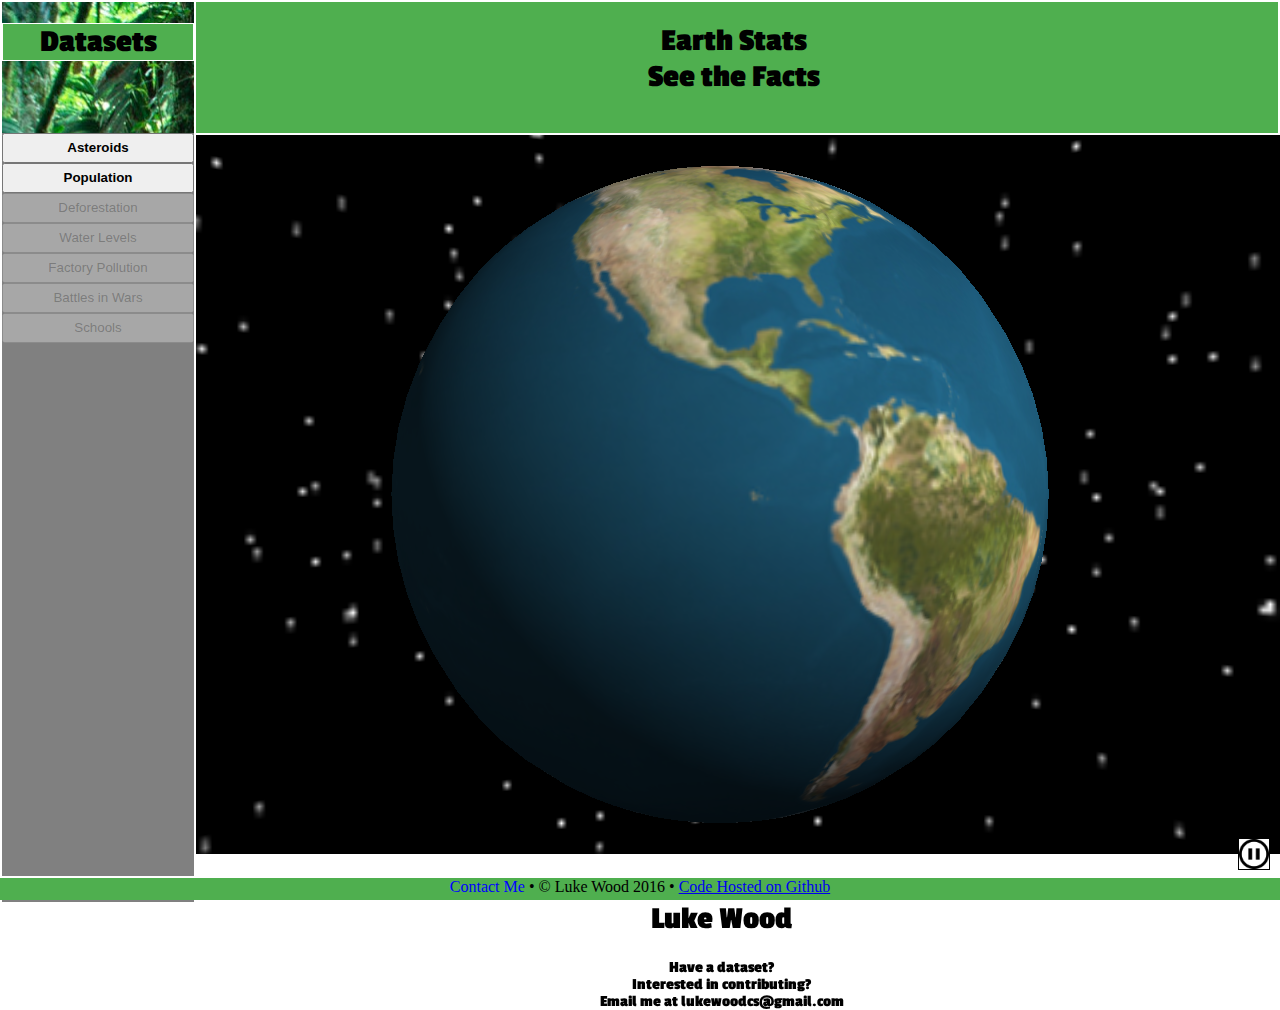
<file: index.html>
<html>
<head>
<div id = "hidden" style = "display:none;"></div>
<meta content="text/html;charset=utf-8" http-equiv="Content-Type">
<meta content="utf-8" http-equiv="encoding">
<script src = "libs/three.min.js"></script>
<script src=  "libs/jquery-2.2.3.min.js"></script>

<link rel="stylesheet" type="text/css" href="styles.css">
</head>

<body id = "attr">

<div id = "title"><center><h1 class = "noselect" id = "titletext">Earth Stats<br>See the Facts</h1></center></div>
<div id = "menu">
	<center><div id = "datahead"><h1 id = "datatitle" class = "noselect">Datasets</h1></div></center>
	<div id = "buttoncontainer">
	<button class = "menubut bold" onclick = "setTarget(this,'img/asteroids.png')">Asteroids</button>
	<button class = "menubut bold" onclick = "setTarget(this,'img/population.png')">Population</button>
	<button class = "menubut" disabled onclick = "setTarget(this,'img/Deforestation.png')">Deforestation</button>
	<button class = "menubut" disabled onclick = "setTarget(this,'img/Water.png')">Water Levels</button>
	<button class = "menubut" disabled onclick = "setTarget(this,'img/Factory.png')">Factory Pollution</button>
	<button class = "menubut" disabled onclick = "setTarget(this,'img/Battles.png')">Battles in Wars</button>
	<button class = "menubut" disabled onclick = "setTarget(this,'img/Schools.png')">Schools</button>
	</div>
</div>

<div id = "contact">
	<div id = "contactinner">
	<center><h1>Luke Wood</h1>
	<p><b>Have a dataset?<br>Interested in contributing?<br>Email me at lukewoodcs@gmail.com</b></p>
	</center>
	</div>
</div>

<div id = "contcont">
<div id = "container" ><img class = "noselect" id = "pause" src="img/pause.png"></div>
</div>
<div id = "credits"><center class = "noselect">
	<a id = "contactme" style = "cursor:pointer;color:blue;" onclick = "togglediv('contact');">Contact Me</a> &#8226 &copy Luke Wood 2016 &#8226 <a href = "https://github.com/LukeWoodSMU/EarthMeteors">Code Hosted on Github</a>
</center></div>

<script>
$("#contact").on("mouseenter",showContact);
$("#contact").on("mouseleave",hideContact);
function togglediv(target)
{
var targ = document.getElementById(target);
	if(targ.style.maxHeight!="85.5%")
	{
		targ.style.maxHeight="85.5%";
		targ.style.border="solid 2px white";
	}
	else
	{
		targ.style.maxHeight="0%";
		targ.style.border ="solid 1px white";
	}
}
</script>

<script src = "scene.js"></script>
<script src = "earth.js"></script>
<script src = "grapher.js"></script>
</body>

</html>
</file>
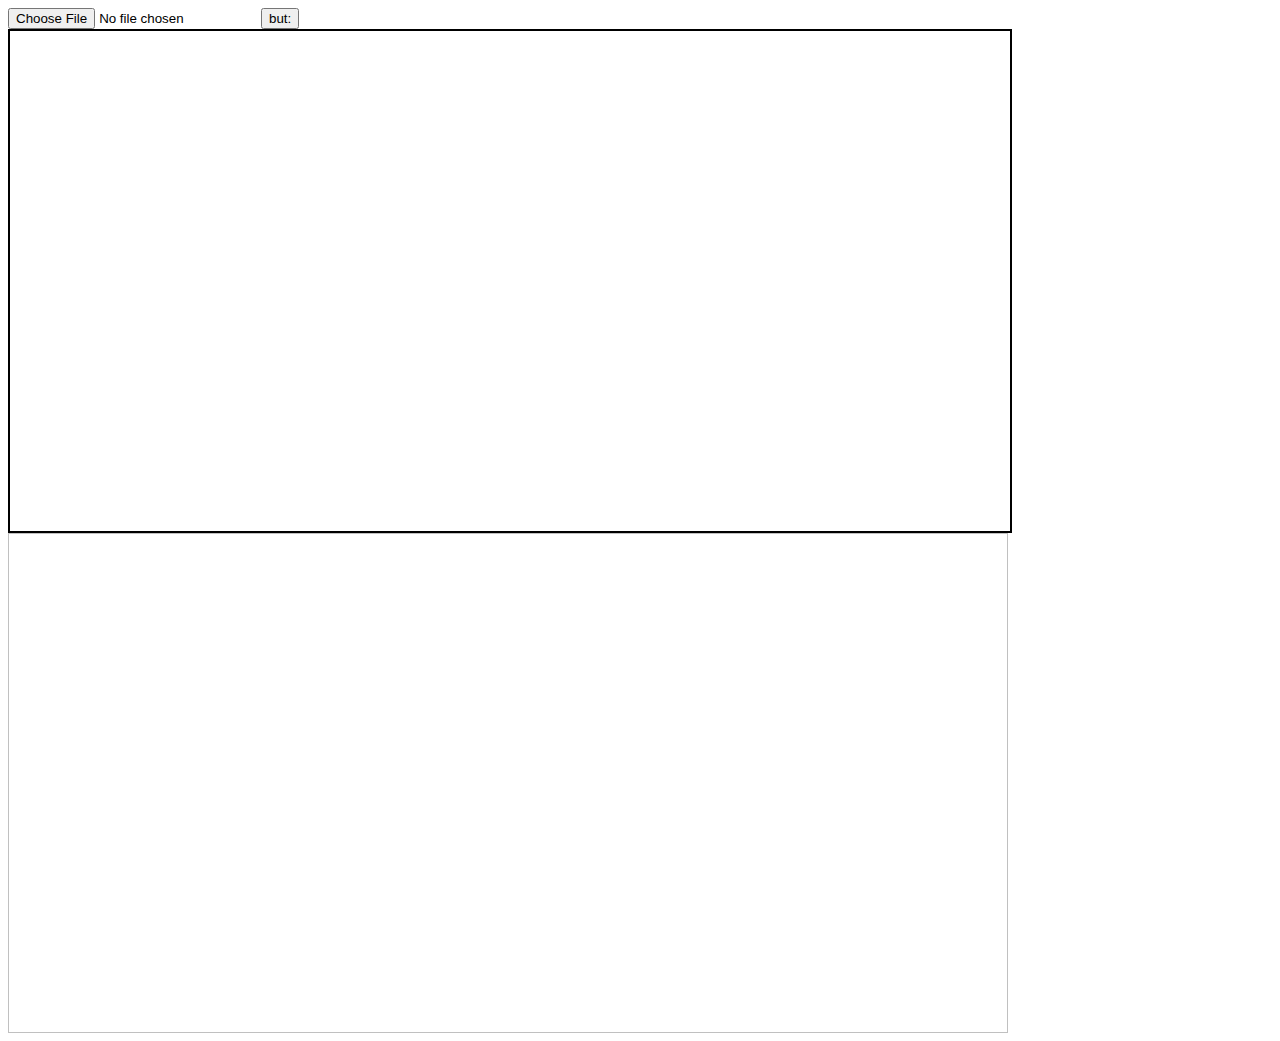
<file: heatmapgen/index.html>
<html>

<head>
<script src = "jquery-2.2.3.min.js"></script>
<script src = "heatmap.js"></script>
<style>
img{

width:1000px;
height:500px;
}


</style>
</head>
<body>


<body>
<input id ="csvload" type="file"><button id = "but">but:</button>
<div id = "cont" style="width:1000px;height:500px;border:solid black 2px;"></div>
<script src= "index.js">

</script>
<img></img>
</body>


</html>
</file>
<file: styles.css>
@import url('https://fonts.googleapis.com/css?family=Passion+One:700');

body
{
	overflow: hidden;
}
#title
{
	position:absolute;
	top:0;
	right:0;
	height:14.5%;
	border: 2px solid white;
	width:85%;
	z-index:4;
	background:#4faf4f;
}
#titletext
{
	font-family:"Passion One",cursive,serif;
}
#contcont
{
	position:absolute;
	width:87.5%;
	height:85.7%;
	bottom:0;
	right:0;
	padding-bottom:20px;
	border solid white 3px;
}
#container
{
	position: relative;
	width:100%;
	height:100%;
}
#menu
{
	z-index:5;
	position:absolute;
	width: 15%;
	top:0;
	left:0;
	height: 100%;
	border: 2px solid white;
	background: gray;
}
#pause
{
	border: solid black 1px;
	cursor: pointer;
	position:absolute;
	z-index:2;
	bottom:10;
	right:10;
	width:30px;
	height:30px;
}
#buttoncontainer
{
	width:100%;
	position:absolute;
	top:14.5%;
}
.bold
{
	font-weight:bold;
}
.noselect {
	-webkit-touch-callout: none; /* iOS Safari */
	-webkit-user-select: none;   /* Chrome/Safari/Opera */
	-khtml-user-select: none;    /* Konqueror */
	-moz-user-select: none;      /* Firefox */
	-ms-user-select: none;       /* Internet Explorer/Edge */
	user-select: none;           /* Non-prefixed version, currently
	not supported by any browser */
	cursor:default;
}
.menubut
{
cursor:pointer;
width:100%;
height:30px;
}
.hidden
{
	display: none;
}
#contact
{
	max-height:0%;
	position:absolute;
	bottom:22px;
	right:22.5%;
	width:42.5%;
	height:83.5%;
	background-image:url("img/jungle.png");
	z-index:3;
	-moz-transition: 1s;
    	-ms-transition: 1s;
    	-o-transition: 1s;
    	-webkit-transition: 1s;
    	transition: 1s;
}
p
{
	font-family:"Passion One",cursive,serif;
}
h1
{
	font-family:"Passion One",cursive,serif;
}
#contactinner
{
	position:absolute;
	background:#999999;
	border: solid white 2px;
	width:80%;
	top:10%;
	left:10%;
	height:80%;
}
#datahead
{
	font-family:"Passion One",cursive,serif;
	background-image:url("img/jungle.png");
	width:100%;
	height:14.5%;
	position:absolute;
	top:0;
	left:0;
}
#datatitle
{
	background:#4faf4f;
	border:solid white 1px;
}
#credits
{
width: 100%;
z-index:5;
left:0;
position: fixed;
bottom:0;
height: 22px;
border-top: solid 2px white;
background:#4faf4f;
}
</file>
